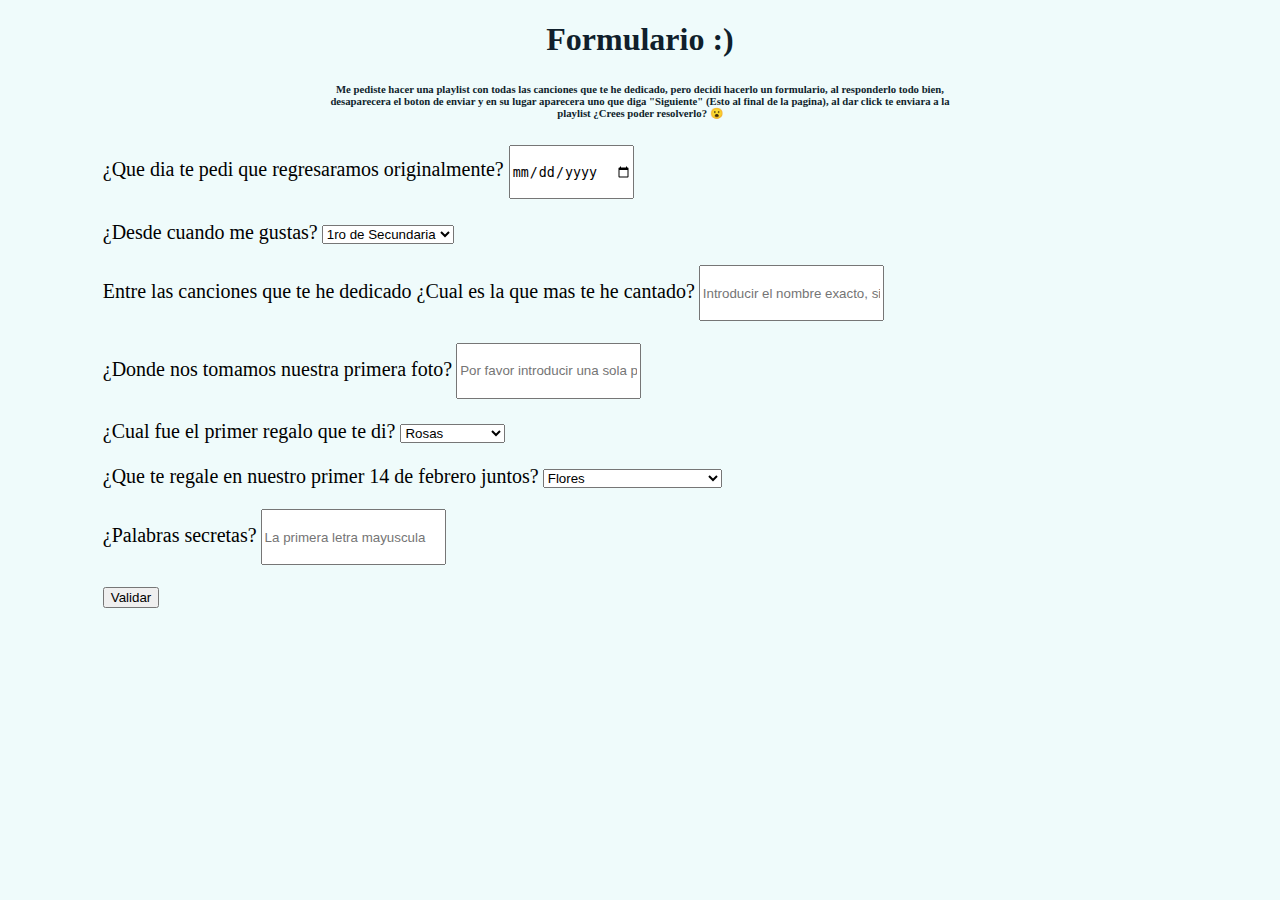
<file: index.html>
<!DOCTYPE html>
<html lang="en">
<head>
    <meta charset="UTF-8">
    <meta http-equiv="X-UA-Compatible" content="IE=edge">
    <meta name="viewport" content="width=device-width, initial-scale=1.0">
    <title>Formulario c:</title>
    <link href="styles.css" rel="stylesheet">
    <link href="https://cdn.jsdelivr.net/npm/bootstrap@5.1.3/dist/css/bootstrap.min.css" rel="stylesheet" integrity="sha384-1BmE4kWBq78iYhFldvKuhfTAU6auU8tT94WrHftjDbrCEXSU1oBoqyl2QvZ6jIW3" crossorigin="anonymous">
</head>
<body id="root">
    <div class="form form-control padre" id="formPadre">
        <div id="divTema">
            <h1>Formulario :)</h1>
            <h6 id="instrucciones">Me pediste hacer una playlist con todas las canciones que te he dedicado, pero decidi hacerlo un formulario, al responderlo todo bien, desaparecera el boton de enviar y en su lugar  aparecera uno que diga "Siguiente" (Esto al final de la pagina), al dar click te enviara a la playlist ¿Crees poder resolverlo? 😮</h6>
        </div>
        

        <!--Pregunta 1 del formulario-->
        <div class="form-control preguntas" id="divPregunta1">
            <label for="input1">¿Que dia te pedi que regresaramos originalmente? </label>
            <input type="date" class="form-control" id="input1" required>
        </div>
            
            <!--Pregunta 2 del formulario-->
        <div class="form-control preguntas" id="divPregunta2">
            <label class="form-label" for="input2">¿Desde cuando me gustas?</label>
            <select class="form-select" id="input2" required>
                <option value="1">1ro de Secundaria</option>
                <option value="2">2do de secundaria</option>
                <option value="3">3ro de Secundaria</option>
                <option value="4">1ro de Prepa</option>
            </select>
        </div>
        
        <!--Pregunta 3 del formulario-->
        <div class="form-control preguntas" id="divPregunta3">
            <label class="form-label" for="input3">Entre las canciones que te he dedicado ¿Cual es la que mas te he cantado?</label>
            <input type="texto" class="form-control" id="input3" placeholder="Introducir el nombre exacto, sin autor y la primera letra MAYUSCULA" required>
        </div>

        <!--Pregunta 4 del formulario-->
        <div class="form-control preguntas" id="divPregunta4">
            <label class="form-label" for="input4">¿Donde nos tomamos nuestra primera foto?</label>
            <input type="text" class="form-control" id="input4" placeholder="Por favor introducir una sola palabra, ej: Casa, Cafe o Escuela, la primera letra MAYUSCULA" required>
        </div>

        <!--Pregunta 5 del formulario-->
        <div class="form-control preguntas" id="divPregunta5">
            <label class="form-label" for="input5">¿Cual fue el primer regalo que te di? </label>
            <select class="form-select" id="input5" required>
                <option value="1">Rosas</option>
                <option value="2">Caja de rosas</option>
                <option value="3">Una carta</option>
                <option value="4">Un collar</option>
            </select>
        </div>

        <!--Pregunta 6 del formulario-->
        <div class="form-control preguntas" id="divPreguntas6">
            <label class="form-label" for="input6">¿Que te regale en nuestro primer 14 de febrero juntos?</label>
            <select class="form-select" id="input6" required>
                <option value="1">Flores</option>
                <option value="2">Joyeria</option>
                <option value="3">Caja con rosas y girasoles</option>
                <option value="4">Nada</option>
                <option value="5">Ninguna de las anteriores</option>
            </select>
        </div>      
        <div class="form-control preguntas" id="divPreguntas7">
            <label class="form-label" for="input7">¿Palabras secretas?</label>
            <input type="text" class="form-control" id="input7" placeholder="La primera letra mayuscula">
        </div>  
        
        <!--Boton de verificacion, en caso de todo estar correcto, este desaparecera y en su lugar aparecera el que reenvia a la playlist-->
        <button onclick="validacion()" class="btn btn-primary" id="botonValidacion">Validar</button>
        <button onclick="playlistPage()" class="btn btn-primary" id="botonPlaylist">Siguiente</button>
        <p id="error">Tienes alguna pregunta mal, sigue intentando</p>
    </div>







    <script src="app.js"></script>
</body>
</html>
</file>
<file: styles.css>
.body{
    background-color: #CEF6F5;
}
#root{
    background-color: #EFFBFB;
}
#formPadre{
    background-color: #EFFBFB;
    z-index: 10000;
}

#divTema{
    text-align: center;
    color: rgb(16, 31, 44);
}
#instrucciones{
    width: 60%;
    position: relative;
    margin-left: 20%;
}



.preguntas{
    position: relative;
    margin-top: 2%;
}




#botonPlaylist{
    display: none;
    position: relative;
    margin-top: 2%;
}
#botonValidacion{
    position: relative;
    margin-top: 2%;
    float: left;
}

#formPadre{
    width: 85%;
    position: relative;
    margin: auto;
}
.padre input{
    height: 50px;
}
.padre label{
    height: 40px;
    font-size: 20px;
}
#error{
    display: none;
    margin-top: 2%;
    /* margin-left: 35%; */
    float: right;
}
</file>
